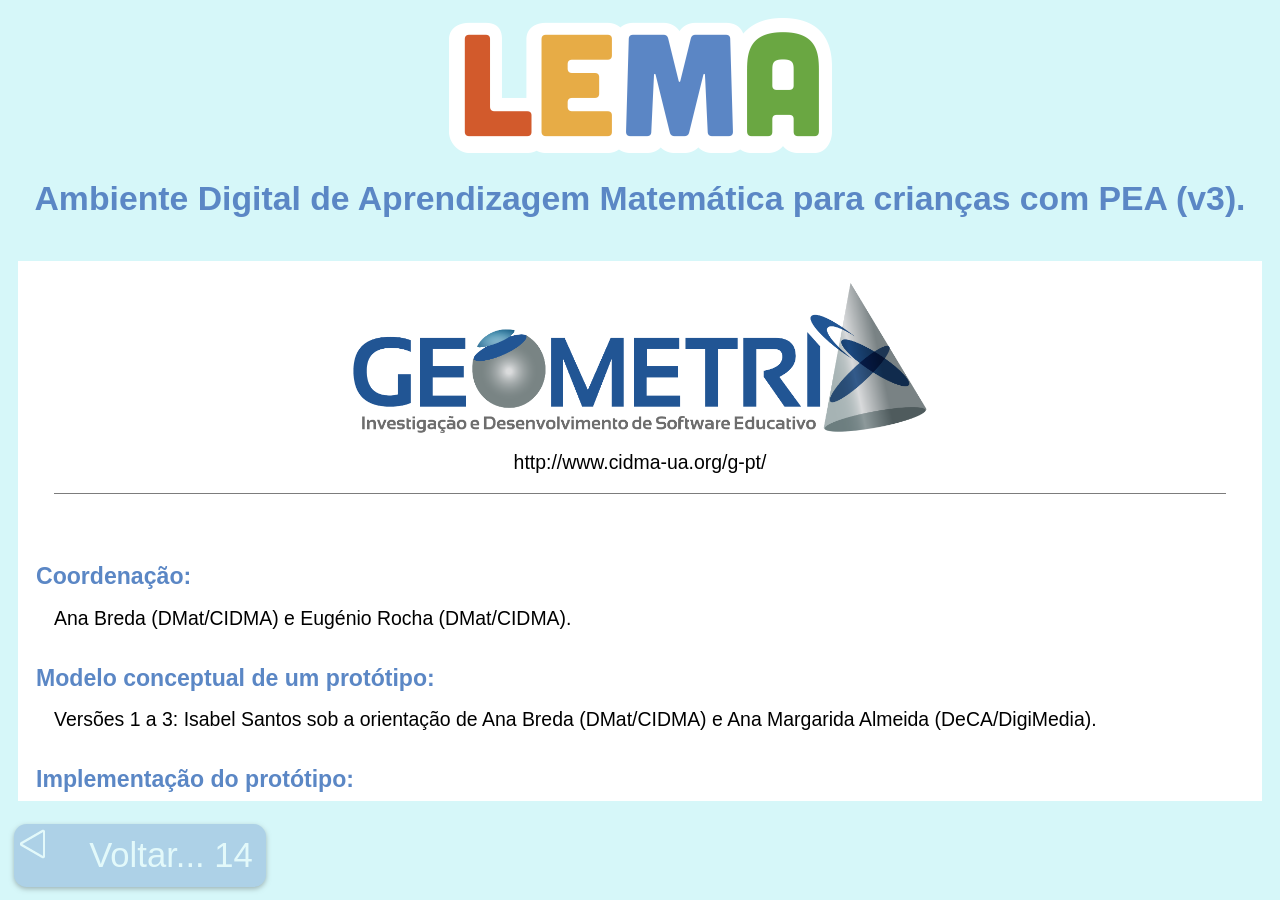
<file: index.html>
<!DOCTYPE html>

<html>
	<head>
		<title>LEMA</title>
		<meta http-equiv="content-type" content="text/html; charset=UTF-8">
		<!-- -->
		<link href="data/style/style.css" rel="stylesheet" />
		<!-- -->
		<script type="text/javascript" src="libs/sound-maganer-1.js"></script>
		<script type="text/javascript" src="libs/ajax-1-1.js"></script>
		<!-- <script type="text/javascript" src="libs/MDN-docCookies.js"></script> -->
		
		<!-- nunuStudio RUNTIME -->
		<!--
		<script type="text/javascript" src="libs/nunu.min_201709132313.js"></script>
		-->
		<script type="text/javascript" src="libs/nunu_min_201710262210.js"></script>

		<script type="text/javascript" src="ui/elements/Division.js"></script>
		<script type="text/javascript" src="ui/elements/LemaImage.js"></script>
		<script type="text/javascript" src="ui/elements/Text.js"></script>
		<script type="text/javascript" src="ui/elements/Button.js"></script>
		<script type="text/javascript" src="ui/elements/ButtonIcon.js"></script>
		<script type="text/javascript" src="ui/elements/TextButton.js"></script>
		<script type="text/javascript" src="ui/elements/ToggleButton.js"></script>
		<script type="text/javascript" src="ui/elements/Canvas.js"></script>
		<script type="text/javascript" src="ui/elements/LemaInputField.js"></script>

		<script type="text/javascript" src="ui/menu/SettingsMenu.js"></script>
		<script type="text/javascript" src="ui/menu/MainMenu.js"></script>
		<!-- <script type="text/javascript" src="ui/menu/AboutMenu.js"></script> -->
		<!-- <script type="text/javascript" src="ui/menu/ActivityMenu.js"></script> -->
		<!-- <script type="text/javascript" src="ui/menu/CategorySelectionMenu.js"></script> -->
		<!-- <script type="text/javascript" src="ui/menu/DevelopmentMenu.js"></script> -->
		
		<script type="text/javascript" src="ui/menu/ManualSelectionMenu.js"></script>
		<script type="text/javascript" src="ui/menu/ListSelectionMenu.js"></script>
		<script type="text/javascript" src="ui/menu/StudentMenu.js"></script>
		<script type="text/javascript" src="ui/menu/TeacherMenu.js"></script>
		<script type="text/javascript" src="ui/menu/TeacherMenu_0.js"></script>
		<script type="text/javascript" src="ui/menu/TeacherMenu_1.js"></script>
		<script type="text/javascript" src="ui/menu/TeacherMenu_2.js"></script>
		<script type="text/javascript" src="ui/menu/TeacherMenu_3.js"></script>
		<script type="text/javascript" src="ui/menu/TeacherMenu_4.js"></script>

		<script type="text/javascript" src="ui/TopBar.js"></script>
		<script type="text/javascript" src="ui/Dialog.js"></script>
		<script type="text/javascript" src="ui/Feedback.js"></script>
		<script type="text/javascript" src="ui/ActivityScreen.js"></script>
		<script type="text/javascript" src="ui/MultipleActivityScreen.js"></script>
		<script type="text/javascript" src="ui/FirstLaunch.js"></script>
		<script type="text/javascript" src="ui/LoginScreen.js"></script>
		<script type="text/javascript" src="ui/MustRead.js"></script>
		<script type="text/javascript" src="ui/AboutScreen.js"></script>
		<script type="text/javascript" src="ui/CreateAccountTeacher.js"></script>
		<script type="text/javascript" src="ui/CreateAccountStudent.js"></script>
		<script type="text/javascript" src="ui/Menu.js"></script>
		<script type="text/javascript" src="ui/ActivityCard.js"></script>

		<script type="text/javascript" src="core/Activity.js"></script>
		<script type="text/javascript" src="core/Preferences.js"></script>
		
		<script type="text/javascript" src="Lema.js"></script>
		<script type="text/javascript" src="core/Const.js"></script>
		<!-- -->
	</head>
	<body>
	</body>
</html>
</file>
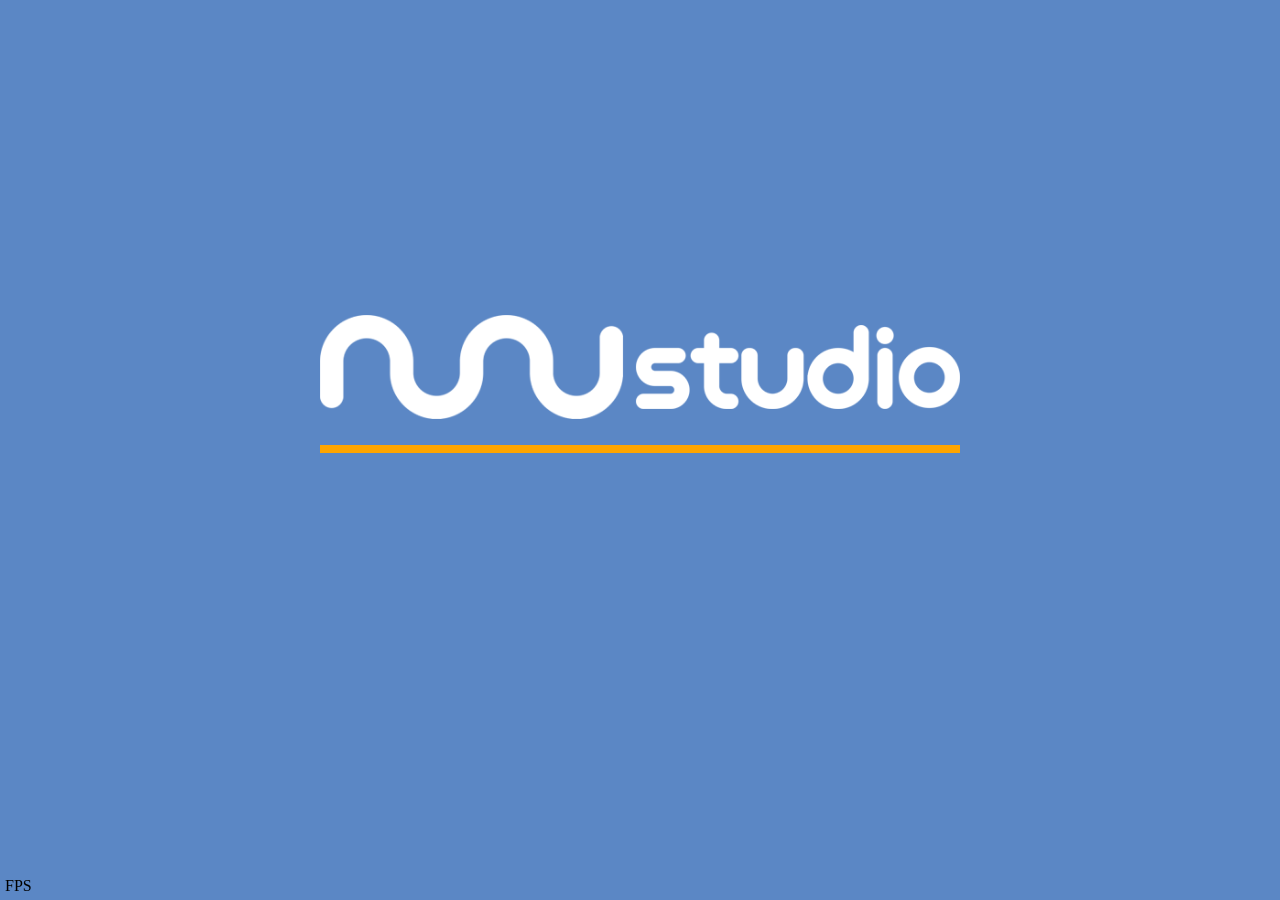
<file: run/index.html>
<!DOCTYPE html>

<html>
	<head>
		<title></title>
		<meta http-equiv="content-type" content="text/html; charset=ISO-8859-1"/>
		<meta name="viewport" content="width=device-width, initial-scale=1.0, maximum-scale=1.0">
	</head>

	<body style="background-color: #5b87c5" onload="initialize();" onresize="resize();" oncontextmenu="return false;">
		<!-- nunuStudio RUNTIME -->
		<script type="text/javascript" src="../libs/nunu.min_201709132313.js"></script>
		
		<!--App code-->
		<script type="text/javascript">
			var app;

			//Initialize app
			function initialize() {	
				//Create app object
				app = new NunuApp();

				//Onload enable the vr and fullscreen buttons
				var logo = document.getElementById("logo");
				var onLoad = function() {
					var button = document.getElementById("fullscreen");
					button.style.visibility = "visible";
					//Remove logo and loading bar
					//document.body.removeChild(logo);
				};

				//On progress callback
				var bar = document.getElementById("bar");
				var onProgress = function(event) {
					if(event.lengthComputable) {
						var progress = event.loaded / event.total * 100;
						bar.style.width = progress + "%";
					}
				};
				
				//Load and run nunu app
				var file = window.location.href.split("=")[1];
				if (typeof file != "string" || file.length === 0) {
					file = "Must have an activity file name.";
					file += "\n\nUsage: run/?file=activity.isp";
					alert(file);
				} else {
					/*
					if (!file.endsWith(".isp")) {
						file += ".isp";
					}
					*/
					app.loadRunProgram("../activities/" + file, onLoad, onProgress);
				}
			}

			//Resize nunu app (must be called every time the window is resized)
			function resize() {
				app.resize();
			}

			//Toggle fullscreen mode
			function toggleFullscreen() {
				app.setFullscreen();
			}
		</script>

		<!--FPS -->
		<div id="fps" title="frames per second" style="position:absolute; z-index:10000; left:5px; bottom:5px">
			FPS
		</div>
		<!--Fullscreen button-->
		<div id="fullscreen" onclick="toggleFullscreen();" style="visibility:hidden; position:absolute; z-index:10000; right:30px; bottom:30px">
			<img style="position:absolute; cursor:pointer; opacity:0.4" width=25 height=25 src="fullscreen.png" onmouseenter="this.style.opacity = 1.0;" onmouseleave="this.style.opacity=0.4;"></img>
		</div>
		<!--Logo-->
		<div id="logo" style="position:absolute; width:50%; left:25%; top:35%">
			<img src="logo.png" style="width:100%;"></img>
			<!--Loading bar-->
			<div style="position:absolute; width:100%; height:7%; left:0%; top:120%; border:none; background-color:orange;">
				<div id="bar" style="position:absolute; width:0%; height:100%; left:0%; top:0%; background-color:#A6D054">
			</div>
		</div>
	</body>
</html>
</file>
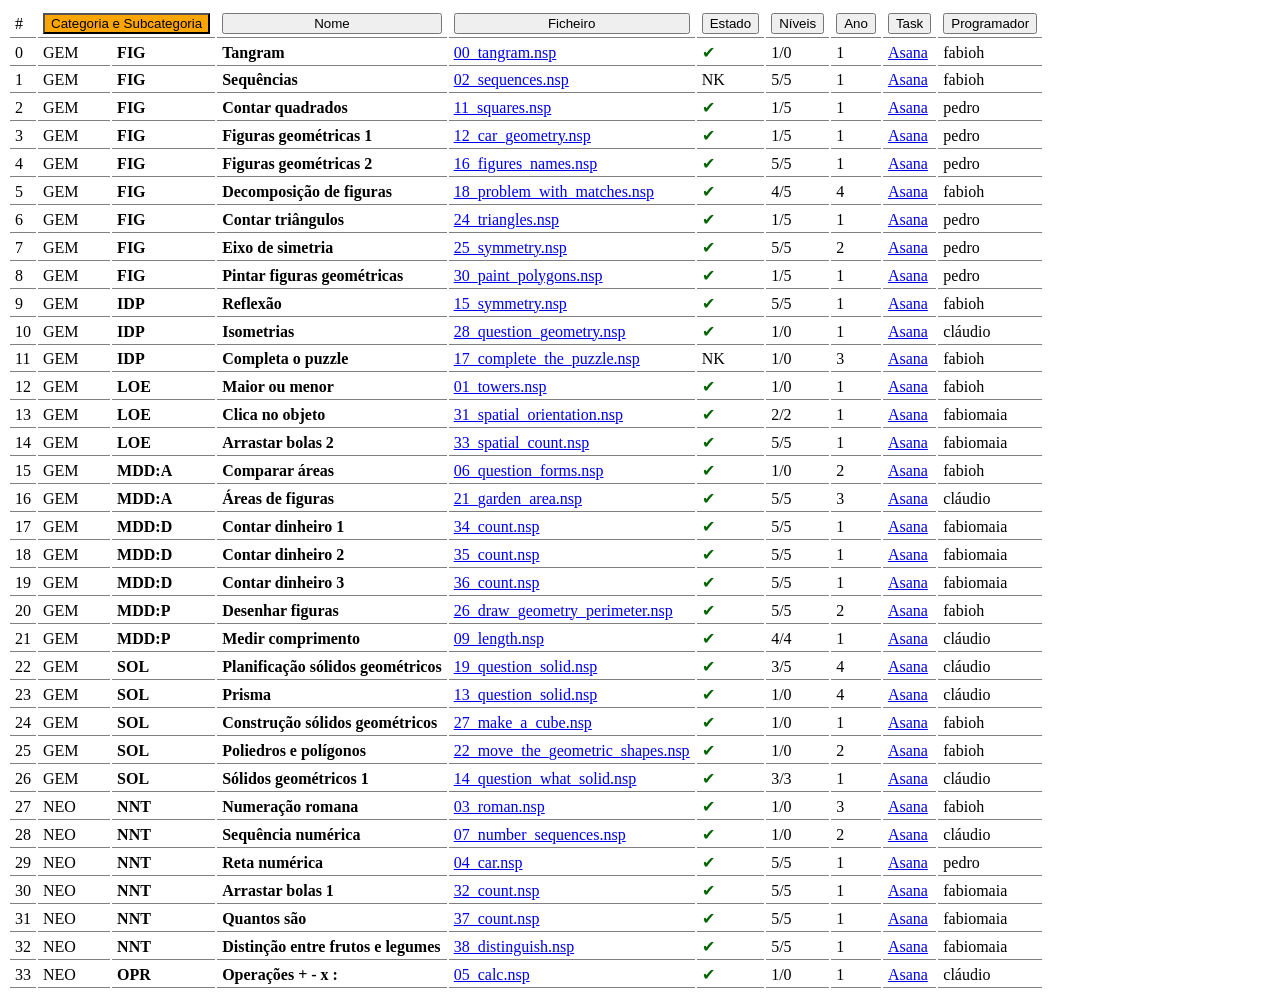
<file: activities.html>
<!DOCTYPE html>

<html>
	<head>
		<title>LEMA - activities</title>
		<meta http-equiv="content-type" content="text/html; charset=UTF-8">
		<!-- -->
		<link href="data/style/style.css" rel="stylesheet" />
		<!-- nunuStudio RUNTIME -->
		<script type="text/javascript" src="libs/nunu.min_201709132313.js"></script>
		
		<script type="text/javascript" src="activities.js"></script>
		<style>
			body {
				font-family: Verdana;
			}
			tr:hover {
				background-color: Gainsboro;
			}
			td {
				padding: 3px;
				padding-left: 5px;
				padding-right: 5px;
				border-bottom: solid 1px Gray;
			}
			span.status_ok {
				color:DarkGreen;
			}
			span.subcategory {
				font-weight:bold;
			}
			button {
				width:100%;
			}
		</style>
	</head>

	<body>
		<table id="list">
		<tr>
			<td>
				#
			</td>
			<td colspan="2">
				<button id="btn_category">Categoria e Subcategoria</button>
			</td>
			<td>
				<button id="btn_name">Nome</button>
			</td>
			<td>
				<button id="btn_file">Ficheiro</button>
			</td>
			<td>
				<button id="btn_status">Estado</button>
			</td>
			<td>
				<button id="btn_levels">Níveis</button>
			</td>
			<td>
				<button id="btn_school">Ano</button>
			</td>
			<td>
				<button id="btn_task">Task</button>
			</td>
			<td>
				<button id="btn_programmer">Programador</button>
			</td>
		</tr>
		</table>
	</body>
</html>
</file>
<file: data/style/style.css>
body {
	-webkit-touch-callout: none;
	-webkit-user-select: none;
	-khtml-user-select: none;
	-moz-user-select: none;
	-ms-user-select: none;
	user-select: none;
}

.smooth_1s {
	webkit-transition: all 0.5s ease;
	-moz-transition: all 0.5s ease;
	-o-transition: all 0.5s ease;
	-ms-transition: all 0.5s ease;
	transition: all 0.5s ease;
}

input::-webkit-input-placeholder {
	color: #CCC !important;
}
 
input:-moz-placeholder { /* Firefox 18- */
	color: #CCC !important;  
}
 
input::-moz-placeholder {  /* Firefox 19+ */
	color: #CCC !important;  
}
 
input:-ms-input-placeholder {  
	color: #CCC !important;  
}

table.student_performance {
	position:absolute;
	border-spacing:0;
	border-collapse:collapse;
	_margin-top:30px;
	margin-bottom:20px;
	font-family:tahoma;
}
table.student_performance tr {
}
table.student_performance tr:nth-of-type(1) {
	background-color:#CC9;
}
table.student_performance tr:nth-of-type(1):hover {
	background-color:#CC9;
}
table.student_performance tr:nth-of-type(1) td {
	padding:5px;
	border-left:solid 1px white;
	border-right:solid 1px white;
}
table.student_performance tr:hover {
	background-color:Gainsboro;
}
table.student_performance tr.selected {
	background-color:#dfe7f4;
}
table.student_performance tr td {
	border-bottom:solid 1px #CCC;
	border-right:dotted 1px #CCC;
}
</file>
